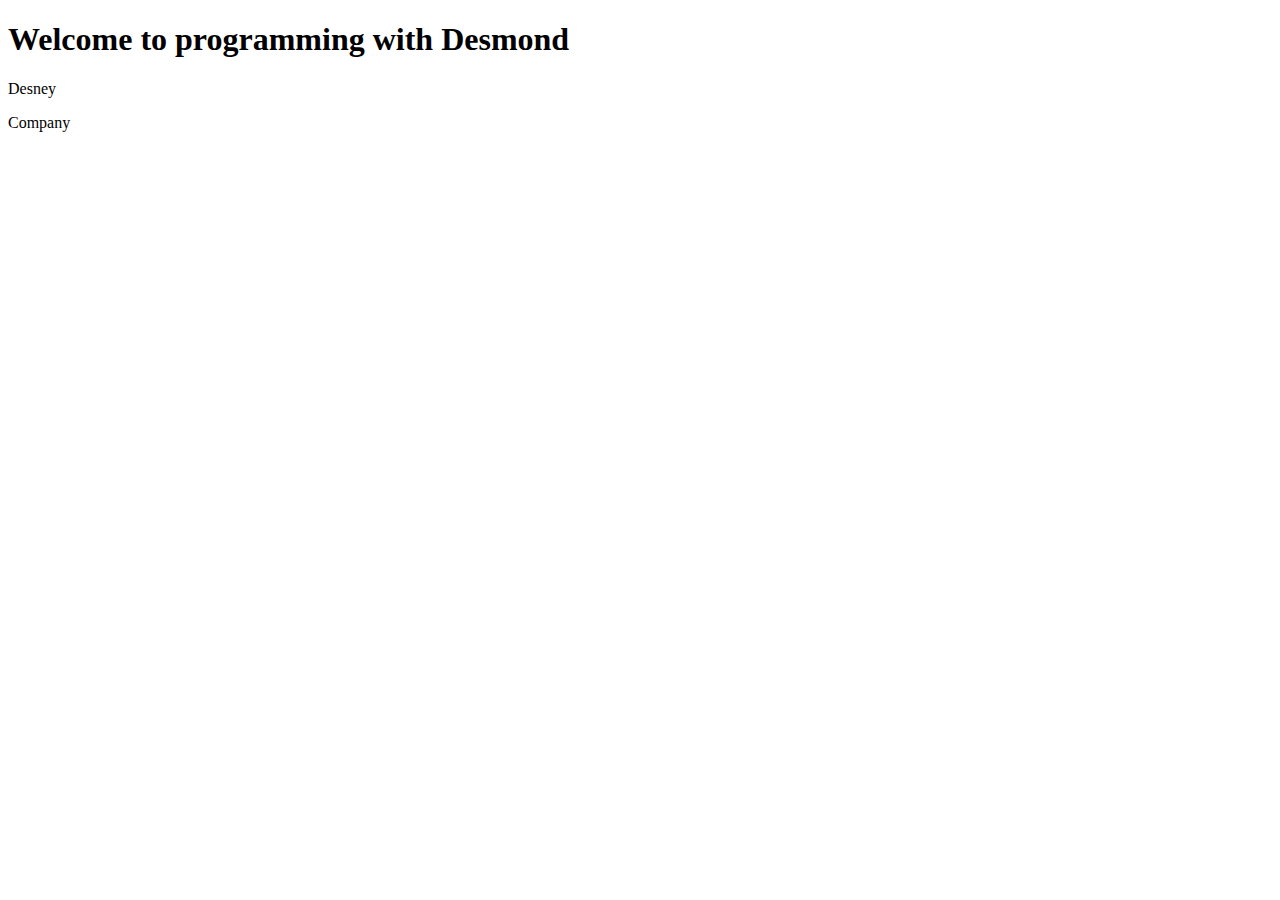
<file: JS1/index.html>
<!DOCTYPE html>
<html>
    <head>
        <title> Welcome to this webpage</title>

    </head>
    <body>
        <h1> Welcome to programming with Desmond</h1>
        <div id="div1">
            <p>Desney</p>
            <div id="div2">
                <p class="p2">
                    Company
                </p>
            </div>
        </div>
    </body>
</html>
</file>
